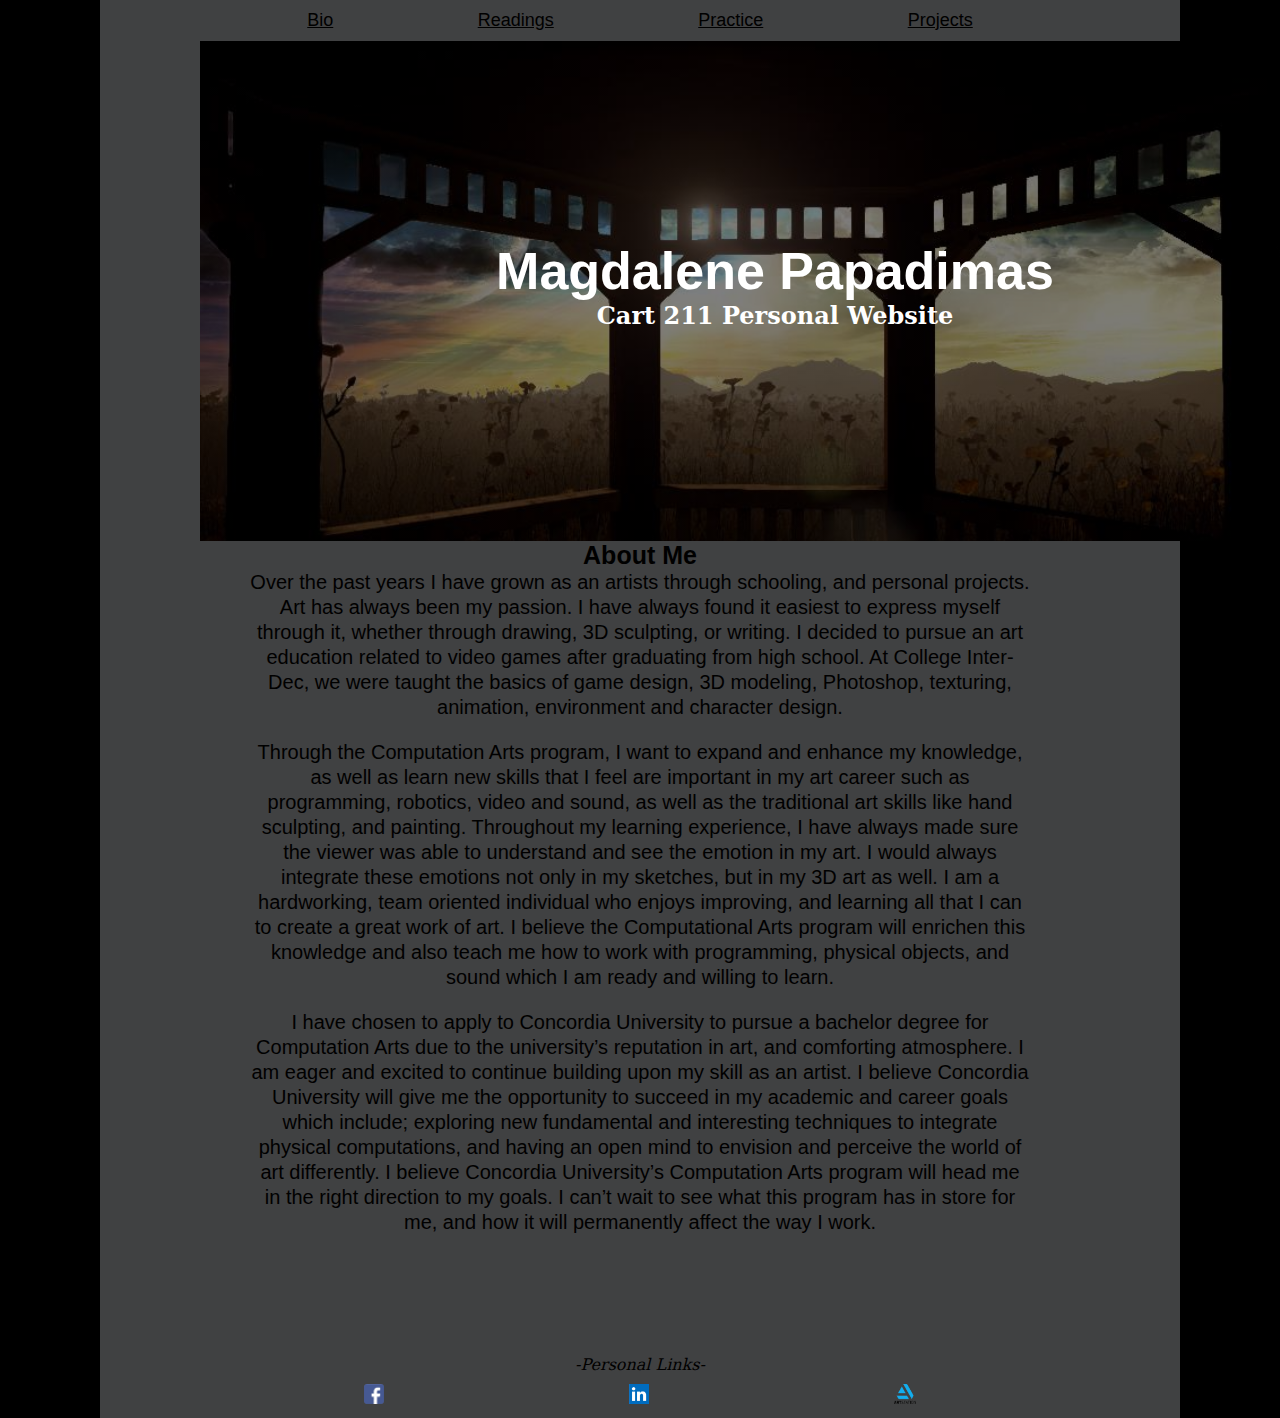
<file: assignment cart211 01/index.html>
<!doctype html>
<html>
<head>
  <meta charset="UTF-8">
  <title></title>
  <link rel="stylesheet" href="css/style.css">
</head>

<body>

  <nav>
    <div style="text-align:center">
      <a href="index.html">Bio</a>
      <a href="reading.html">Readings</a>
      <a href="practice.html">Practice</a>
      <a href="project.html">Projects</a>
</div>
  </nav>

  <header>
    <section id="index-image">
      <div id="hero-text">
        <div style="text-align:center">
          <h1>Magdalene Papadimas</h1>
            <h2>Cart 211 Personal website</h2>
    </div>
  </div>
</div>
  </section>
  </header>

  <article>
    <div style="text-align:center"><h1>About Me</h1>
      <div class="text-color">
      <p>Over the past years I have grown as an artists through schooling, and personal projects. Art has always been my passion. I have always found it easiest to express myself through it, whether through drawing, 3D sculpting, or writing. I decided to pursue an art education related to video games after graduating from high school. At College Inter-Dec, we were taught the basics of game design, 3D
    modeling, Photoshop, texturing, animation, environment and character design.
        </p>

        <p>Through the Computation Arts program, I want to expand and enhance my knowledge, as well as learn new skills that I feel are important in my art career such as programming, robotics, video and sound, as well as the traditional art skills like hand sculpting, and painting. Throughout my learning experience, I have always made sure the viewer was able to understand and see the emotion in my art. I would always integrate these emotions not only in my sketches, but in my 3D art as well. I am a hardworking, team oriented individual who enjoys improving, and learning all that I can to create a great work of art. I believe the Computational Arts program will enrichen this knowledge and also teach me how to work with programming, physical objects, and sound which I am ready and willing to learn.
         </p>

        <p>I have chosen to apply to Concordia University to pursue a bachelor degree for Computation Arts due to the university’s reputation in art, and comforting atmosphere. I am eager and excited to continue building upon my skill as an artist. I believe Concordia University will give me the opportunity to succeed in my academic and career goals which include; exploring new
    fundamental and interesting techniques to integrate physical computations, and having an open mind to envision and perceive the world of art differently. I believe Concordia University’s Computation Arts program will head me in the right direction to my goals. I can’t wait to see what this program has in store for me, and how it will permanently affect the way I work.
      </p>
    </div>
</div>
  </article>



  <footer>

    <div class="text-color">
    <p> -Personal Links- </p>
      <a href="https://www.facebook.com/maggie.papadimas">
          <img src="images/facebook.png" title= "Facebook" height="20"></a>
          <a href="http://www.linkedin.com">
            <img src="images/linkedin.png" title="LinkedIn" height="20"></a>
            <a href="https://oxrawwrrxo.artstation.com/">
              <img src="images/artstation.png" title="ArtStation" height="20"></a>
    </div>
</footer>
</div>
</body>
</html>
</file>
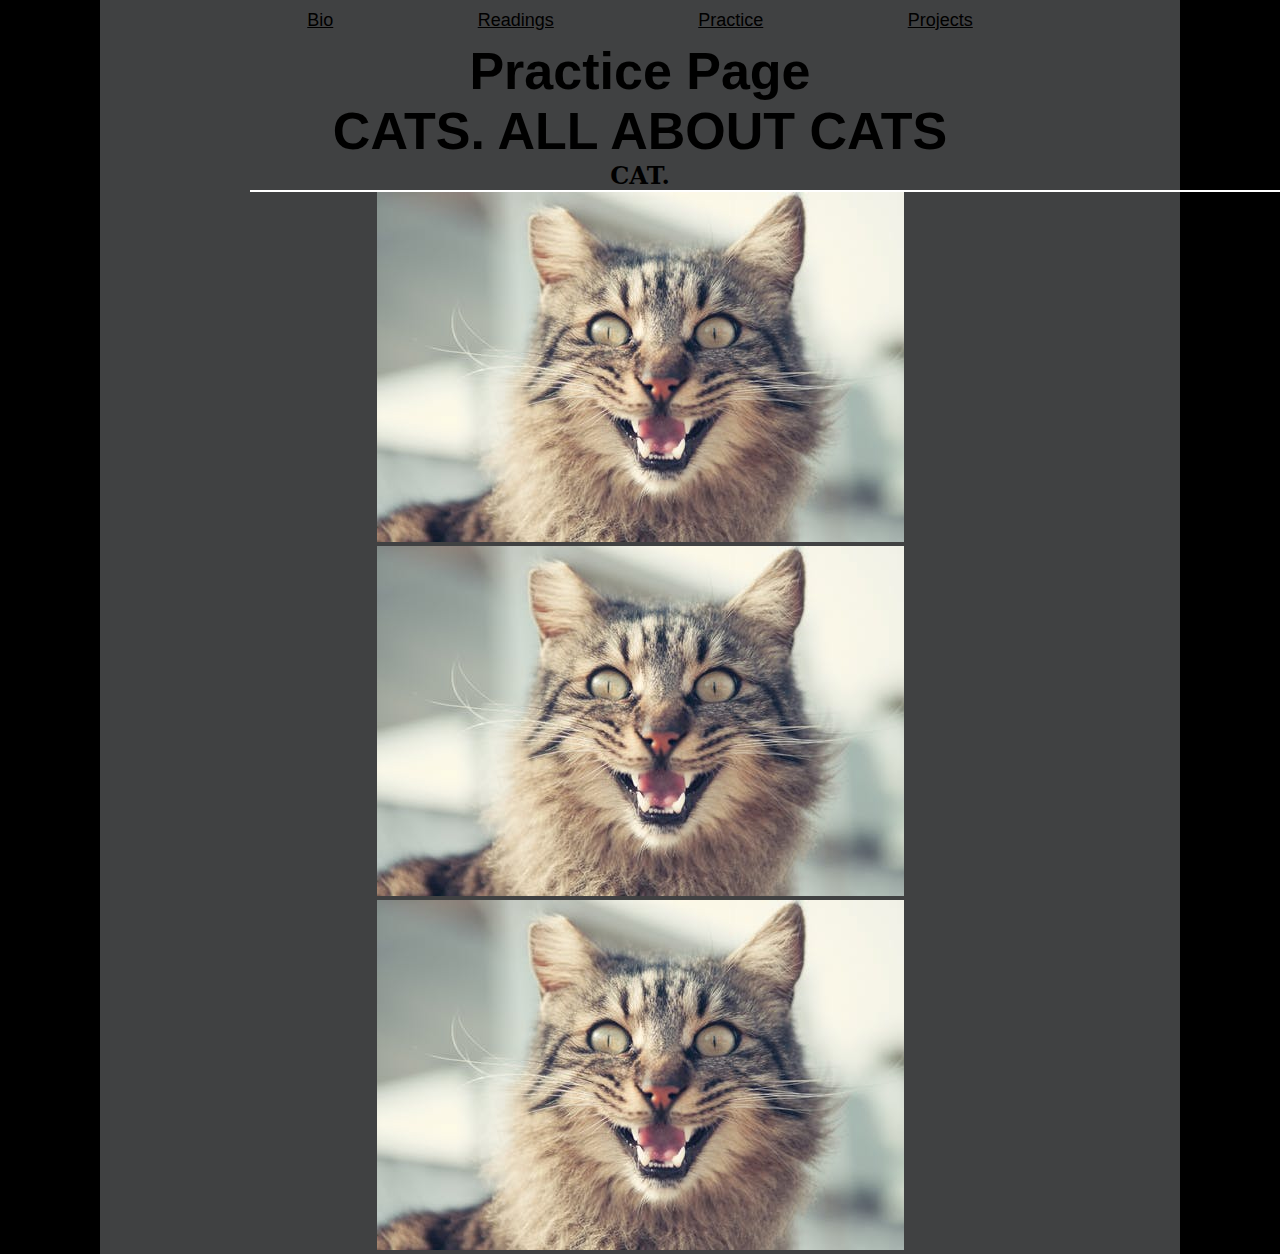
<file: assignment cart211 01/practice.html>
<!doctype html>
<!DOCTYPE html>
<html lang="en" dir="ltr">
  <head>
    <meta charset="utf-8">
    <title></title>
    <link rel="stylesheet" href="css/style.css">
  </head>
  <body>
    <nav>
      <div style="text-align:center">
        <a href="index.html">Bio</a>
        <a href="reading.html">Readings</a>
        <a href="practice.html">Practice</a>
        <a href="project.html">Projects</a>

  </div>
    </nav>
    <header>
          <div style="text-align:center">
      <h1>Practice Page</h1>

            <h1>CATS. ALL ABOUT CATS</h1>
            <h2>CAT.</h2>
            <hr color="white" width="1600"></hr>
          <img src="images/cat.jpg" alt="Cat">    <img src="images/cat.jpg" alt="Cat">


          <img src="images/cat.jpg" alt="Cat">


    </header>
  </body>
</html>
</file>
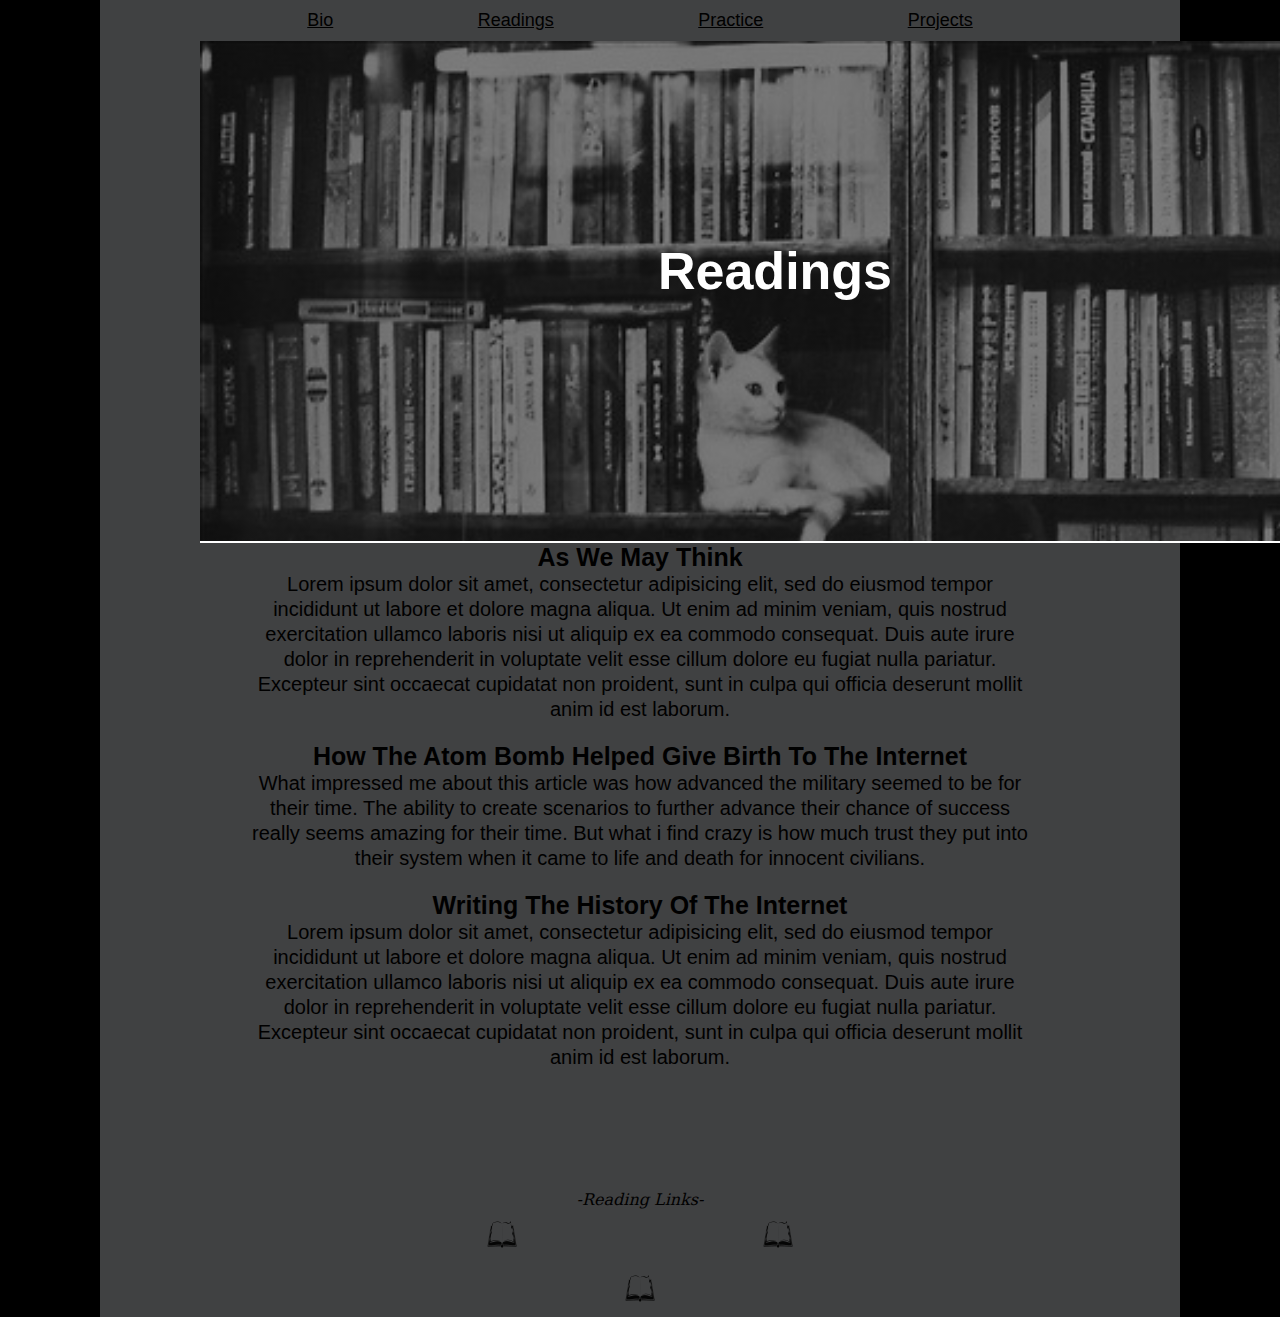
<file: assignment cart211 01/reading.html>
<!doctype html>
<!DOCTYPE html>
<html lang="en" dir="ltr">
  <head>
    <meta charset="utf-8">
    <title></title>
    <link rel="stylesheet" href="css/style.css">
  </head>
  <body>
    <nav>
      <div style="text-align:center">
        <a href="index.html">Bio</a>
        <a href="reading.html">Readings</a>
        <a href="practice.html">Practice</a>
        <a href="project.html">Projects</a>
    </nav>

    <header>
      <section id="readings-image">
        <div id="hero-text">
          <div style="text-align:center">
            <h1>Readings</h1>

      </div>
    </div>
  </div>
    </section>
    </header>

    <article>
      <div style="text-align:center">
        <hr color="white" width="1147"></hr>

        <div>
        <h1>As We May Think</h1>
        <p>Lorem ipsum dolor sit amet, consectetur adipisicing elit, sed do eiusmod tempor incididunt ut labore et dolore magna aliqua. Ut enim ad minim veniam, quis nostrud exercitation ullamco laboris nisi ut aliquip ex ea commodo consequat. Duis aute irure dolor in reprehenderit in voluptate velit esse cillum dolore eu fugiat nulla pariatur. Excepteur sint occaecat cupidatat non proident, sunt in culpa qui officia deserunt mollit anim id est laborum.</p>
      </div>
      <div>
        <h1>How The Atom Bomb Helped Give Birth To The Internet</h1>
        <p>What impressed me about this article was how advanced the military seemed to be for their time. The ability to create scenarios to further advance their chance of success really seems amazing for their time. But what i find crazy is how much trust they put into their system when it came to life and death for innocent civilians.</p>
      </div>
      <div>
        <h1>Writing The History of The Internet</h1>
        <p>Lorem ipsum dolor sit amet, consectetur adipisicing elit, sed do eiusmod tempor incididunt ut labore et dolore magna aliqua. Ut enim ad minim veniam, quis nostrud exercitation ullamco laboris nisi ut aliquip ex ea commodo consequat. Duis aute irure dolor in reprehenderit in voluptate velit esse cillum dolore eu fugiat nulla pariatur. Excepteur sint occaecat cupidatat non proident, sunt in culpa qui officia deserunt mollit anim id est laborum.</p>
      </div>
    </article>

    <footer>
      <div class="text-color">
    <div style="text-align:center">
      <p> -Reading Links- </p>
      <a href="https://www.theatlantic.com/magazine/archive/1945/07/as-we-may-think/303881/">
        <img src="images/book.png" title= "As We May Think" height="30" width="30"></a>
        <a href="https://arstechnica.com/tech-policy/2011/02/how-the-atom-bomb-gave-birth-to-the-internet/">
          <img src="images/book.png" title="How The Atom Bomb Helped Give Birth To The Internet" height="30" width="30"></a>
          <a href="http://www.santoromano.com/readings/internethistory.pdf">
            <img src="images/book.png" title="Writing The History of The Internett" height="30" width="30"></a>
</div>
</div>
    </footer>

  </body>
</html>
</file>
<file: assignment cart211 01/css/style.css>
/* === CSS RESET === */
* {
  margin:0px 50px 0;
  padding:0 -10px 0;

}
html {
  background-color: black;
}
body {
      background-color: #404142;
}
body, html {

    font-family: Arial, Helvetica, sans-serif;
}
/*.transparent-style{
  background-color: #ffffff;
  opacity: .4;
}
*/

/* === NAV HERE === */
nav {
  background-color: #404142;
  position: static;
  text-align: center;
}

a:link {
  display:inline-block;
  color:black;
  padding: 10px 20px;
  text-decoration: underline;
  font-size: 18px;
  text-transform: capitalize;

}
a:visited {
  color:crimson;
  text-decoration: none;

}
a:hover {
  color: darkblue;
  background-color: #eee;
  text-decoration: none;
}
a:active {
  color:white;
  background-color: #404142;

/* === Header Stuff */

}
header {
    background-color: #404142;
}

header h1 {
    font-size: 52px;
    text-transform: capitalize;
}

header h2 {
    font-family: Georgia, "serif";
    text-transform: capitalize;

}
/* === Article Stuff */
#index-image {
  /* The image used */
  background-image: linear-gradient(rgba(0, 0, 0, 0.5), rgba(0, 0, 0, 0.5)), url("../images/6.jpg");
  background-size: cover;
  position:center;
  background-repeat: no-repeat;
  top:100px;
  bottom:50px;
  width: 1150px;
  height: 500px;
}
#hero-text{
    position:relative;
    top:200px;
    color: white;
}
#readings-image {
  /* The image used */
  background-image: linear-gradient(rgba(0, 0, 0, 0.5), rgba(0, 0, 0, 0.5)), url("../images/readings.jpg");
  background-size: cover;
  position: center;
  background-repeat: no-repeat;
  top:100px;
  bottom:50px;
  width: 1150px;
  height: 500px;
}
/* === Article Stuff */

article {
margin:0;
padding:0;

}

article h1 {
  font-size: 25px;
  text-transform: capitalize;
}

article p {
    margin-bottom: 20px;
    font-size: 20px;
    line-height: 25px;

}
/* === Footer Stuff */
footer {
  padding-top: 100px;
  font-family: Georgia, "serif";
  font-style: italic;
  text-align: center;
}
</file>
